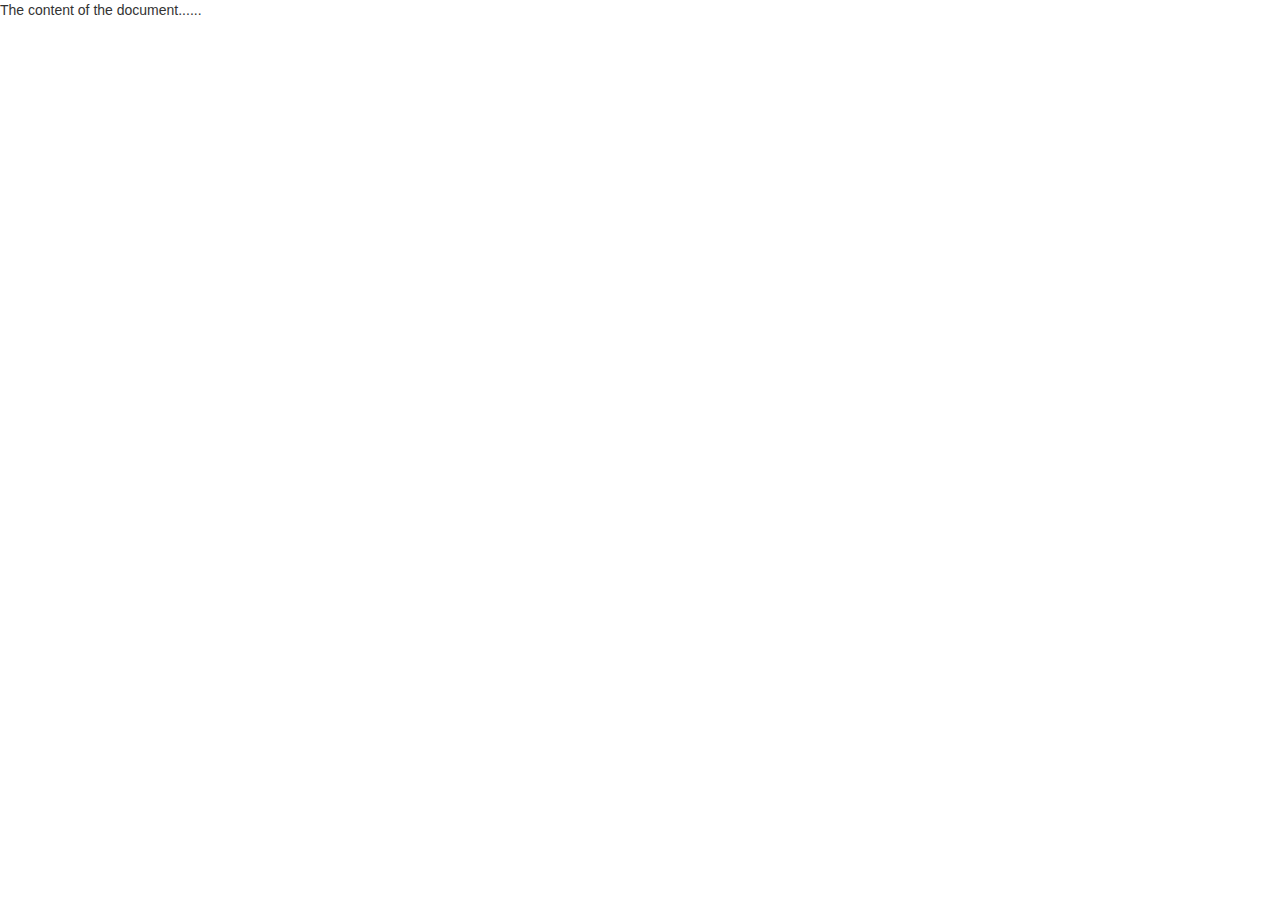
<file: dashboard.html>
<!DOCTYPE html>
<html>
<link rel="stylesheet" href="https://maxcdn.bootstrapcdn.com/bootstrap/3.3.5/css/bootstrap.min.css">
<link rel="stylesheet" type="text/css" href="dashboard.css">
<head>

<title>Title of the document</title>
</head>

<body>
The content of the document......
</body>

</html>
</file>
<file: dashboard.css>
.bg-image {
	background-image: url("");
	background-repeat:no-repeat;
	background-position:center center;
	background-size: cover; 
	position:relative;
	height: 400px;
	width: 100%;
	padding-top: 40px; 
	padding-bottom: 40px;
}
</file>
